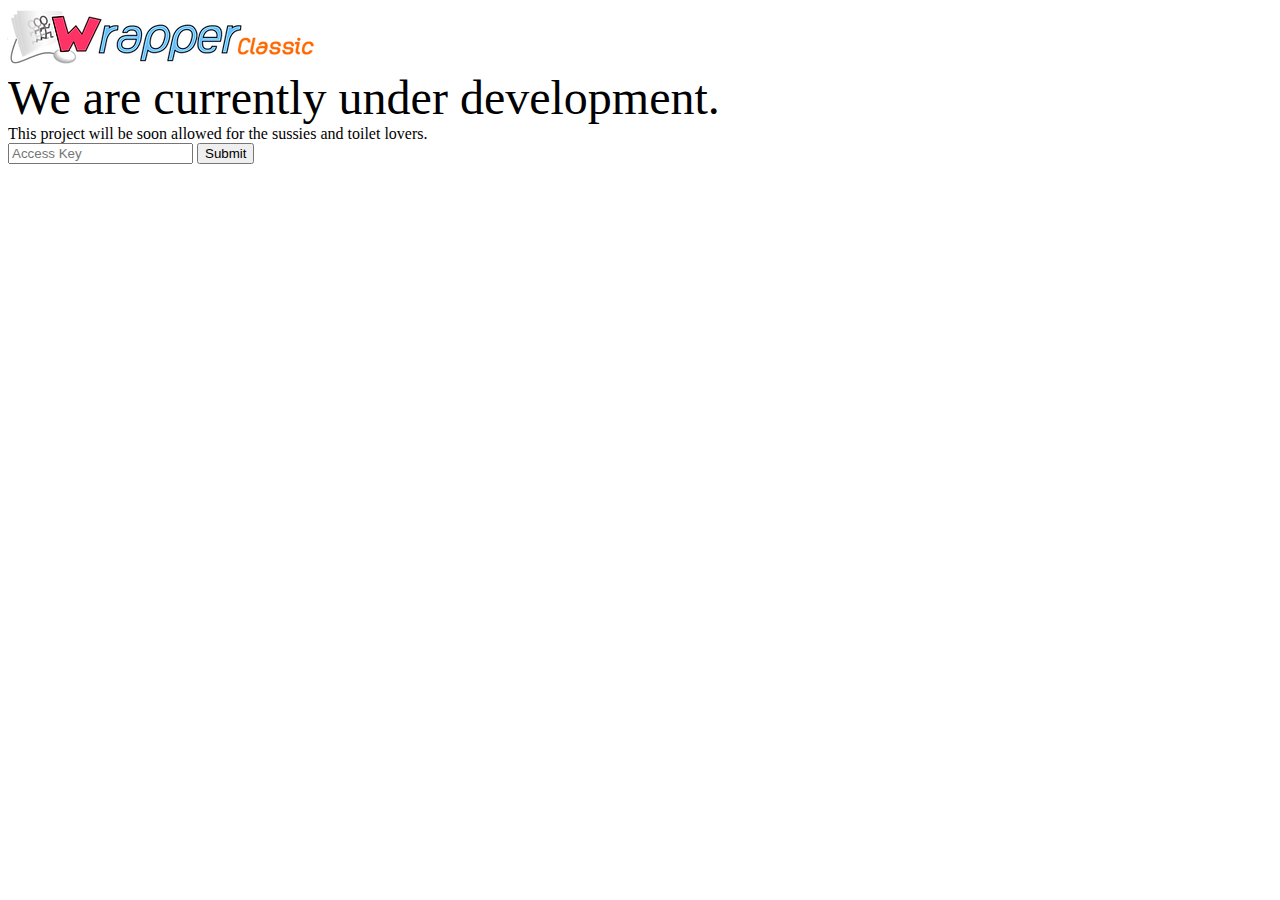
<file: closed.html>
<!DOCTYPE html>
<html>
 <head>
  </head>
  <body>
    <img src="./Wrapper%20Classic%20-%20The%20Golden%20Days%20of%20Goanimate_files/logo.webp"></img>
 <br>
<a style="font-size:48px;align:center;">We are currently under development.</a>
<br style="align:center;">
  <a>This project will be soon allowed for the sussies and toilet lovers.</a>
 <form id="loginform" method="get" action="/login" class="on">
            <input name="password" maxlength="50" type="password" placeholder="Access Key">
            <input type="hidden" name="lc" value="en_US">
            <input type="hidden" name="returnto" value="/">
            <input type="submit" name="submit" value="Submit">
        </form>
  </body>
</html>
</file>
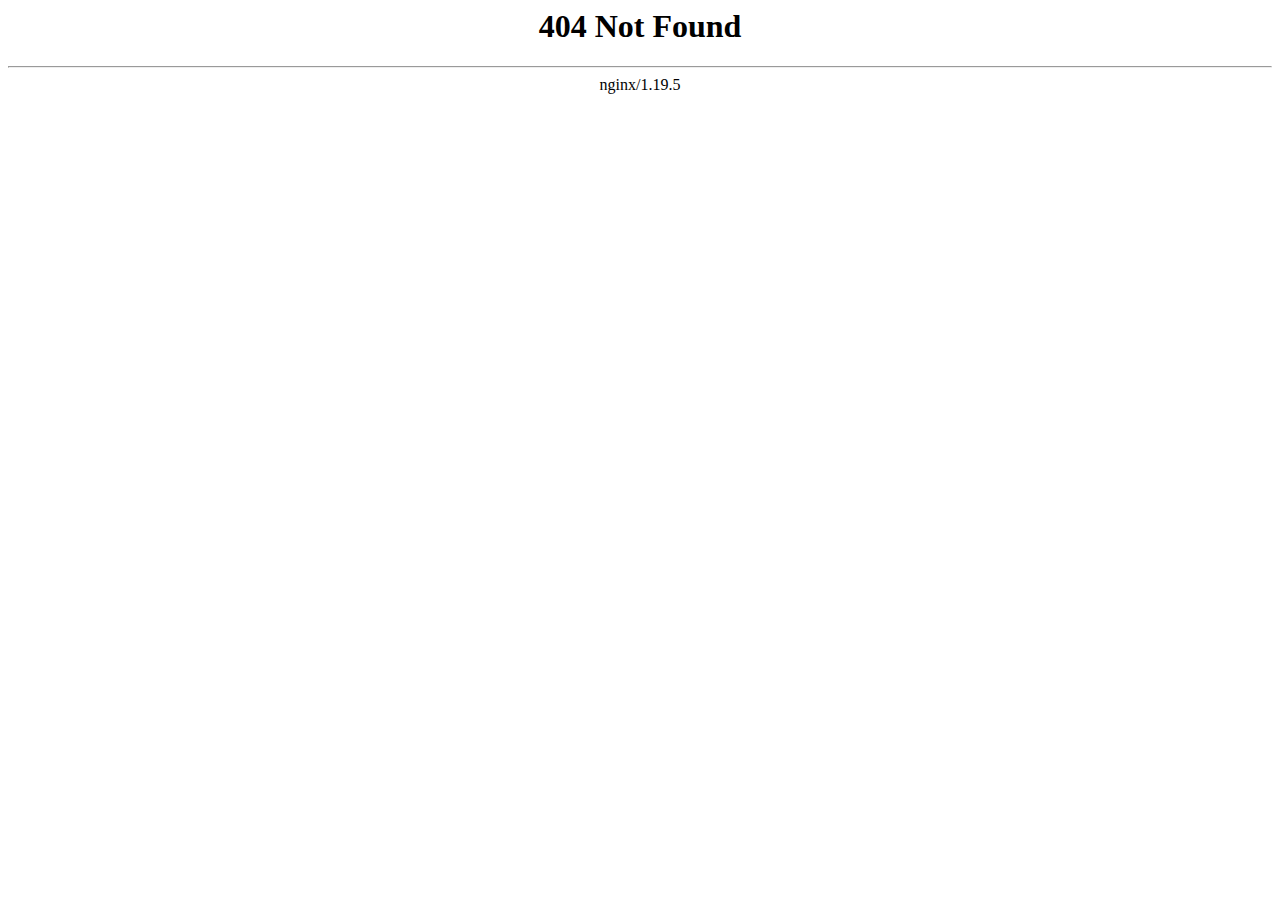
<file: Wrapper Classic - The Golden Days of Goanimate_files/likebox.html>
<!-- saved from url=(0239)https://web.archive.org/web/20110601205639if_/http://www.facebook.com/plugins/likebox.php?href=http%3A%2F%2Fwww.facebook.com%2Fpages%2FGoAnimate%2F75564782046&width=320&colorscheme=light&show_faces=true&stream=false&header=false&height=250 -->
<html><head><meta http-equiv="Content-Type" content="text/html; charset=UTF-8"><title>404 Not Found</title></head>
<body>
<center><h1>404 Not Found</h1></center>
<hr><center>nginx/1.19.5</center>








</body></html>
</file>
